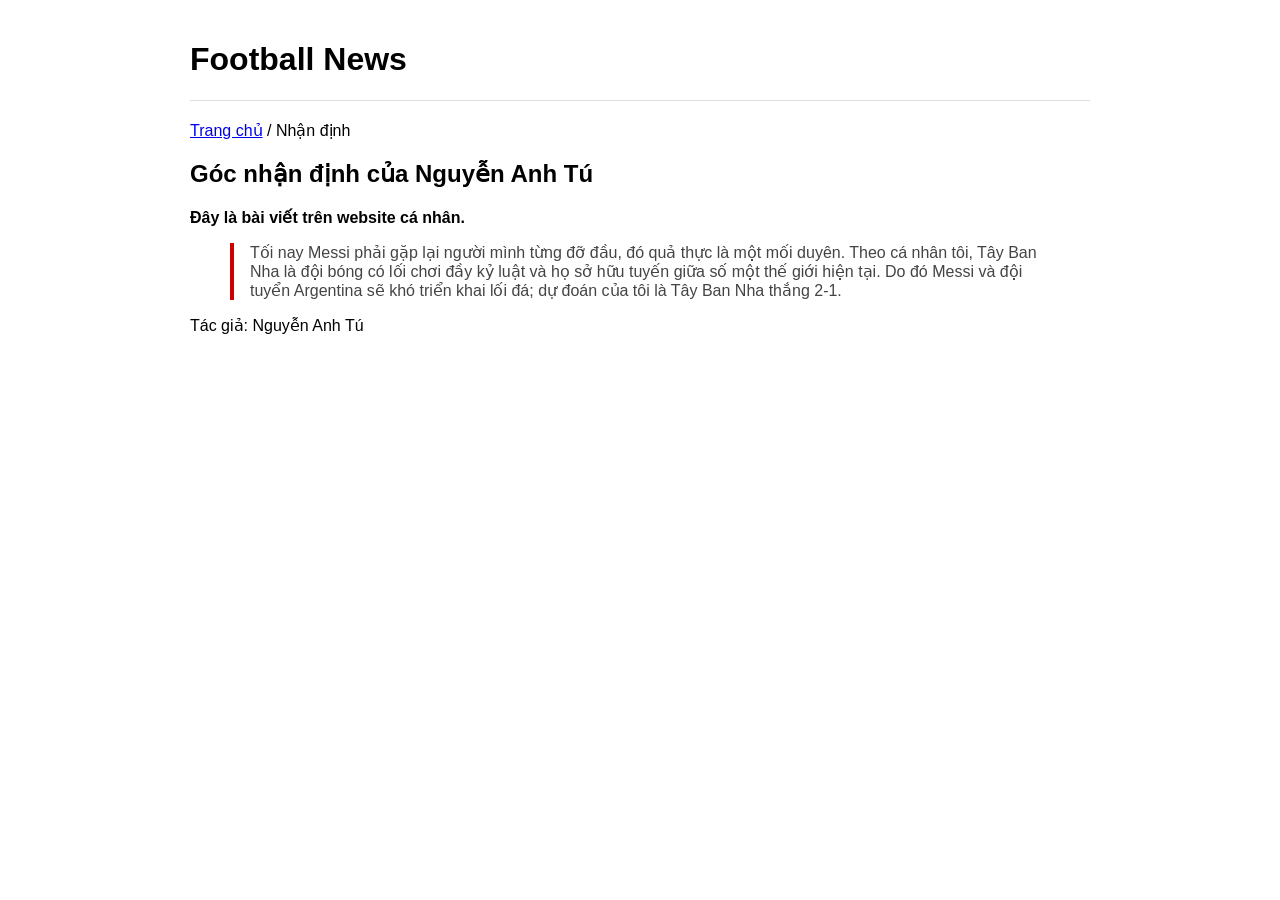
<file: article.html>
<!DOCTYPE html><html lang='vi'><head><meta charset='UTF-8'><title>Article</title><link rel='stylesheet' href='style.css'></head><body><header><h1>Football News</h1></header><main><nav><a href='index.html'>Trang chủ</a> / Nhận định</nav><h2>Góc nhận định của Nguyễn Anh Tú</h2><p><strong>Đây là bài viết trên website cá nhân.</strong></p><blockquote>Tối nay Messi phải gặp lại người mình từng đỡ đầu, đó quả thực là một mối duyên. Theo cá nhân tôi, Tây Ban Nha là đội bóng có lối chơi đầy kỷ luật và họ sở hữu tuyến giữa số một thế giới hiện tại. Do đó Messi và đội tuyển Argentina sẽ khó triển khai lối đá; dự đoán của tôi là Tây Ban Nha thắng 2-1.</blockquote><p>Tác giả: Nguyễn Anh Tú</p></main><script src='script.js'></script></body></html>
</file>
<file: style.css>
body{font-family:Arial,sans-serif;max-width:900px;margin:auto;padding:20px;}blockquote{border-left:4px solid #c00;padding-left:16px;color:#444;}header{border-bottom:1px solid #ddd;margin-bottom:20px;}
</file>
